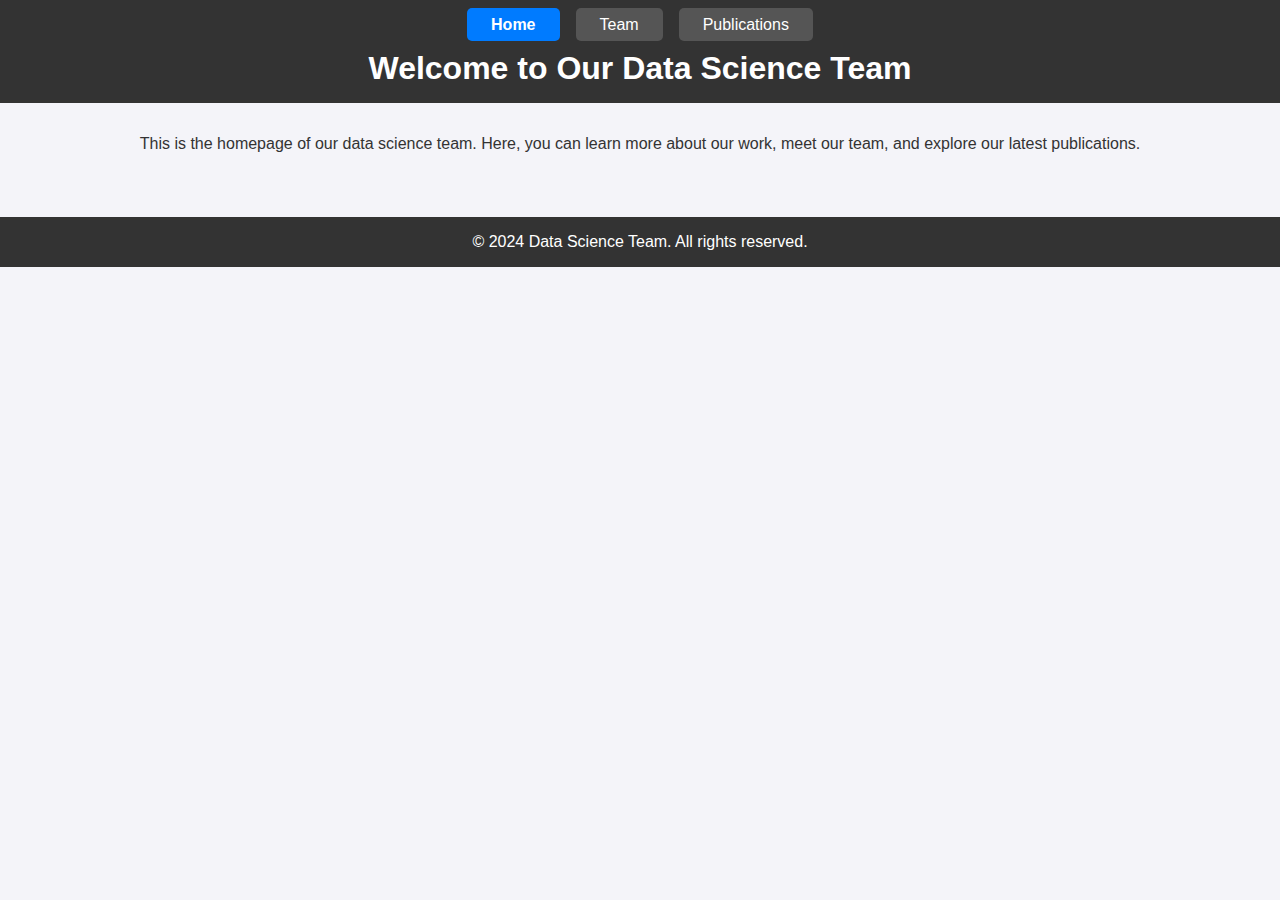
<file: index.html>
<!DOCTYPE html>
<html lang="en">
<head>
    <meta charset="UTF-8">
    <meta name="viewport" content="width=device-width, initial-scale=1.0">
    <title>Home - Data Science Team</title>
    <link rel="stylesheet" href="styles.css">
</head>
<body>
    <!-- Navigation Bar -->
    <header>
        <nav>
            <ul>
                <li><a href="index.html" class="active">Home</a></li>
                <li><a href="team.html">Team</a></li>
                <li><a href="publications.html">Publications</a></li>
            </ul>
        </nav>
        <h1>Welcome to Our Data Science Team</h1>
    </header>

    <main>
        <section>
            <p>This is the homepage of our data science team. Here, you can learn more about our work, meet our team, and explore our latest publications.</p>
        </section>
    </main>

    <footer>
        <p>&copy; 2024 Data Science Team. All rights reserved.</p>
    </footer>
</body>
</html>
</file>
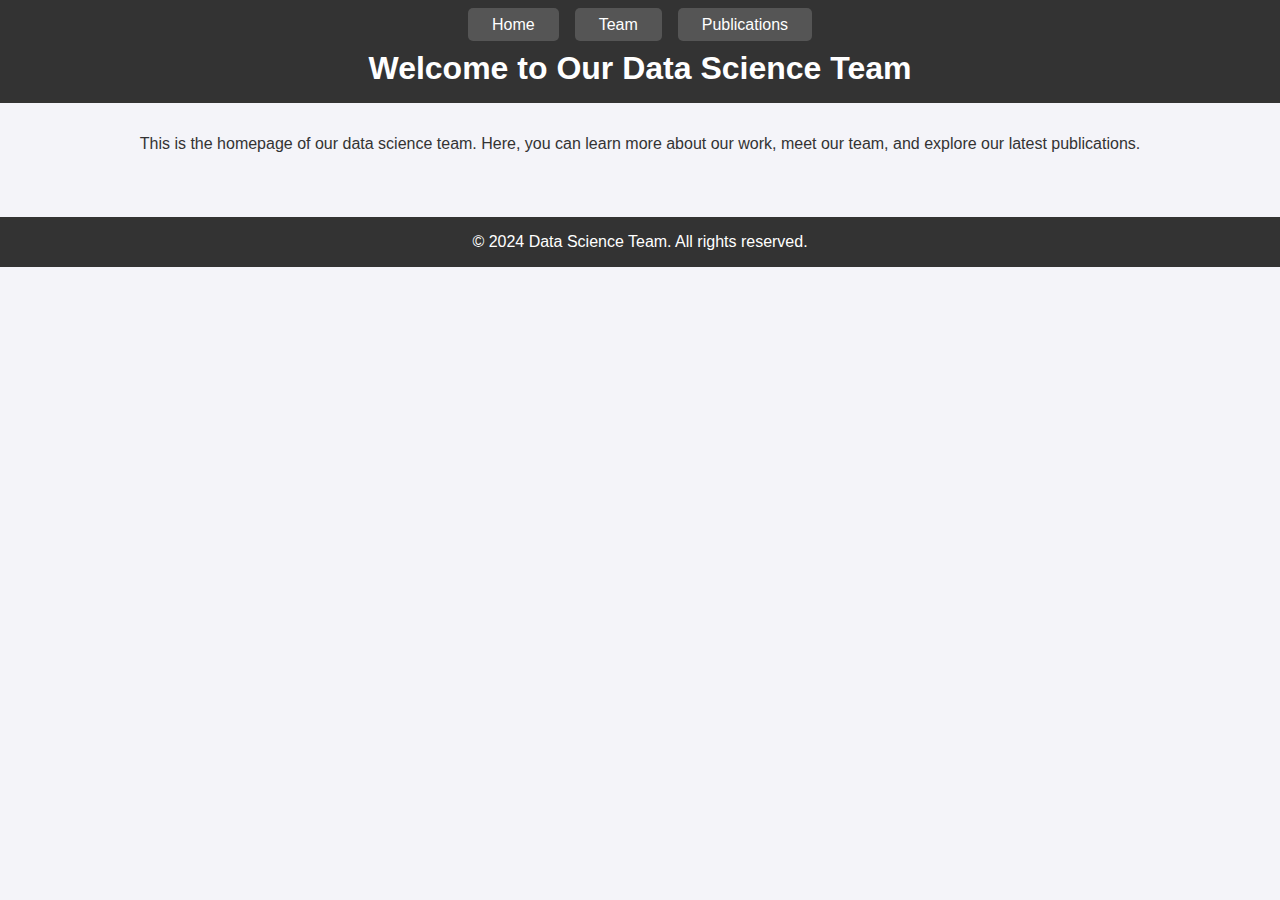
<file: Home page.html>
<!DOCTYPE html>
<html lang="en">
<head>
    <meta charset="UTF-8">
    <meta name="viewport" content="width=device-width, initial-scale=1.0">
    <title>Home - Data Science Team</title>
    <link rel="stylesheet" href="styles.css">
</head>
<body>
    <!-- Navigation -->
    <header>
        <nav>
            <ul>
                <li><a href="home.html">Home</a></li>
                <li><a href="team.html">Team</a></li>
                <li><a href="publications.html">Publications</a></li>
            </ul>
        </nav>
        <h1>Welcome to Our Data Science Team</h1>
    </header>

    <main>
        <section>
            <p>This is the homepage of our data science team. Here, you can learn more about our work, meet our team, and explore our latest publications.</p>
        </section>
    </main>

    <footer>
        <p>&copy; 2024 Data Science Team. All rights reserved.</p>
    </footer>
</body>
</html>
</file>
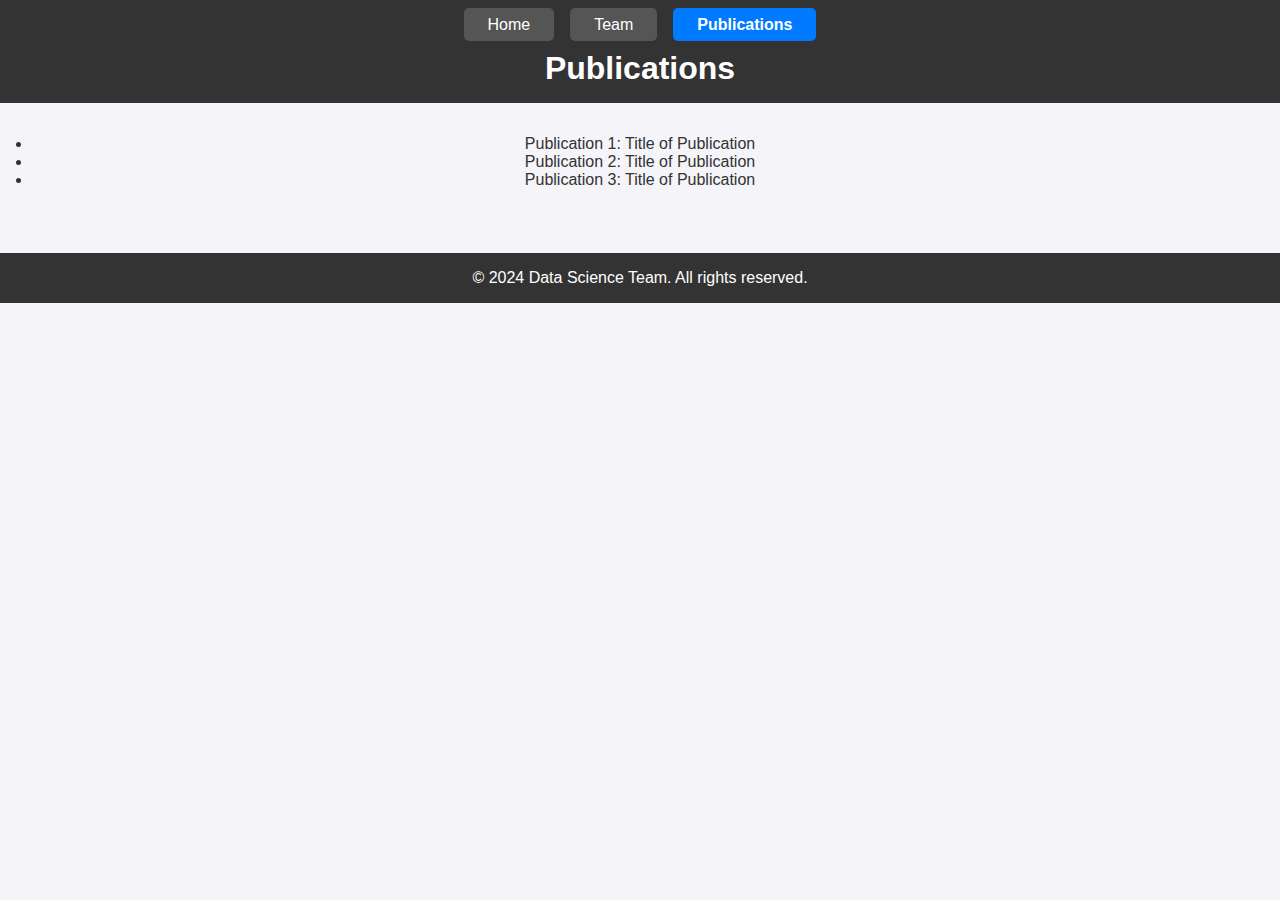
<file: publications.html>
<!DOCTYPE html>
<html lang="en">
<head>
    <meta charset="UTF-8">
    <meta name="viewport" content="width=device-width, initial-scale=1.0">
    <title>Publications - Data Science Team</title>
    <link rel="stylesheet" href="styles.css">
</head>
<body>
    <!-- Navigation Bar -->
    <header>
        <nav>
            <ul>
                <li><a href="index.html">Home</a></li>
                <li><a href="team.html">Team</a></li>
                <li><a href="publications.html" class="active">Publications</a></li>
            </ul>
        </nav>
        <h1>Publications</h1>
    </header>

    <main>
        <section>
            <ul>
                <li>Publication 1: Title of Publication</li>
                <li>Publication 2: Title of Publication</li>
                <li>Publication 3: Title of Publication</li>
                <!-- Add more publications as needed -->
            </ul>
        </section>
    </main>

    <footer>
        <p>&copy; 2024 Data Science Team. All rights reserved.</p>
    </footer>
</body>
</html>
</file>
<file: styles.css>
/* General reset */
* {
    margin: 0;
    padding: 0;
    box-sizing: border-box;
}

body {
    font-family: Arial, sans-serif;
    background-color: #f4f4f9;
    color: #333;
}

/* Header and Navigation */
header {
    background-color: #333;
    color: #fff;
    padding: 1rem;
    text-align: center;
}

nav ul {
    list-style-type: none;
    display: flex;
    justify-content: center;
    gap: 1rem;
    padding: 0;
    margin-bottom: 1rem;
}

nav ul li {
    display: inline;
}

nav a {
    color: #fff;
    text-decoration: none;
    padding: 0.5rem 1.5rem;
    background-color: #555;
    border-radius: 5px;
    transition: background-color 0.3s;
}

nav a:hover {
    background-color: #444;
}

nav a.active {
    background-color: #007bff;
    font-weight: bold;
}

/* Main Content */
main {
    padding: 2rem;
    text-align: center;
}

/* Team Section */
.team-container {
    display: flex;
    flex-wrap: wrap;
    gap: 1rem;
    justify-content: center;
}

.team-member {
    width: 150px;
    background-color: #fff;
    border-radius: 8px;
    box-shadow: 0 4px 8px rgba(0, 0, 0, 0.1);
    text-align: center;
    padding: 1rem;
}

.team-member img {
    width: 100px;
    height: 100px;
    border-radius: 50%;
    object-fit: cover;
    margin-bottom: 0.5rem;
}

footer {
    text-align: center;
    padding: 1rem;
    background-color: #333;
    color: #fff;
    margin-top: 2rem;
}
</file>
